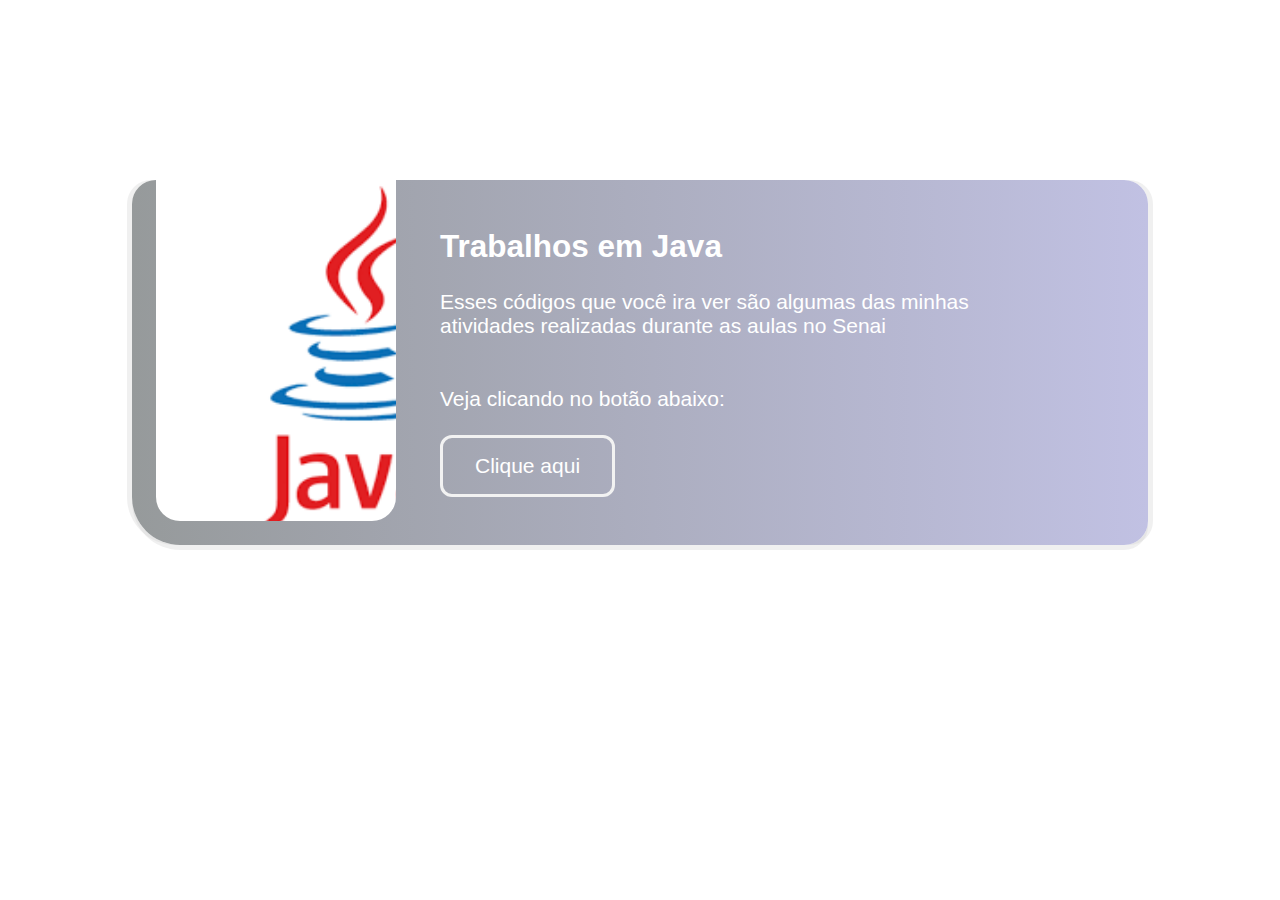
<file: trabalho-em-java2/index.html>
<html>
<head>
  <meta charset="utf-8" />
  <meta property="og:type" content="website" />
  <meta content="summary_large_image" name="twitter:card" />
  <meta content="width=device-width, initial-scale=1" name="viewport" />
  <link rel="stylesheet" href="styles.css">
</head>

<body>
  <article>
    <section class="card">
      <div class="text-content">
        <h3>Trabalhos em Java</h3>
        <p>Esses códigos que você ira ver são algumas das minhas atividades realizadas durante as aulas no Senai</p>  
        <p>Veja clicando no botão abaixo:</p>
        <a href="principal.html">Clique aqui</a>
      </div>
      <div class="visual">
        <img src="java.png" alt="100%" />
      </div>
    </section> 
  </article>
</body>
</html>
</file>
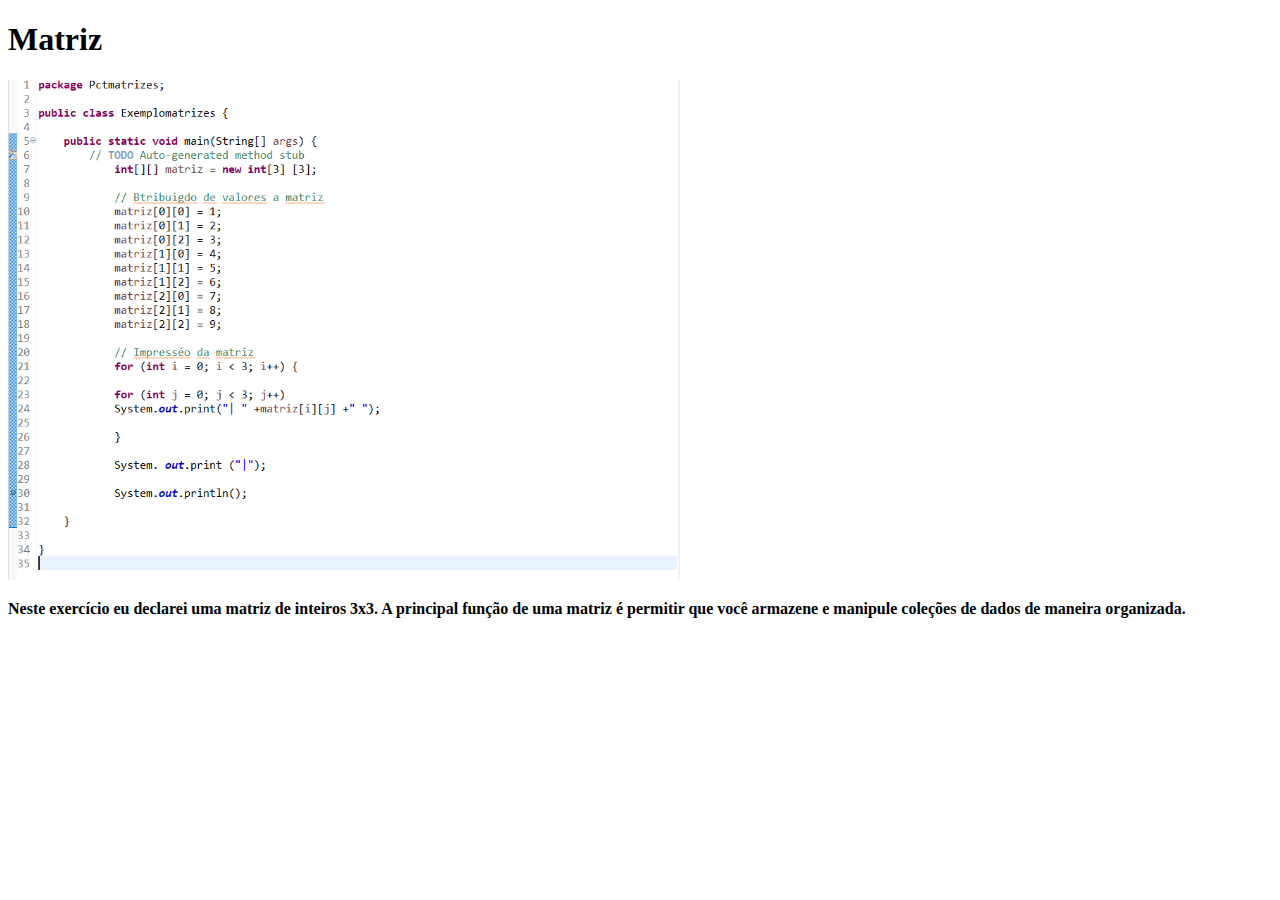
<file: trabalho-em-java2/matrizes.html>
<!DOCTYPE html>
<html lang="en">
<head>
    <meta charset="UTF-8">
    <meta http-equiv="X-UA-Compatible" content="IE=edge">
    <meta name="viewport" content="width=device-width, initial-scale=1.0">
</head>
<body>
    <title>Matriz</title>
    <link rel="stylesheet" href="estilo.css">
    <div class="cpx">
     <h1>Matriz</h1>
     <img src="Matrizes.png" width="" height="500">
     <p><b>Neste exercício eu declarei uma matriz de inteiros 3x3. A principal função de uma matriz é permitir que você
        armazene e manipule coleções de dados de maneira
        organizada.</b></p>
    </div>
    
</body>
</html>
</file>
<file: trabalho-em-java2/styles.css>
html {
    box-sizing: border-box;
  }
  *,
  *:before,
  *:after {
    box-sizing: inherit;
  }
  body {
    margin: 0;
    padding: 96px;
    font-size: 21px;
    background: #fff;
    color: #000;
    font-family: "Poppins", sans-serif;
  }
  section.card {
    background: #000046;
    background: -webkit-linear-gradient(to right, #a3a3a4, #bcbcd8); 
    background: linear-gradient(to right, #969a9b, #c1c1e3);
    border-radius: 24px 24px 24px 48px;
    padding: 48px 48px 48px 308px;
    margin: 84px 0;
    min-width: 640px;
    display: flex;
    flex-direction: row;
    align-self: flex-start;
    position: relative;
    box-shadow: 5px 0 0 0 rgba(204,204,204,0.3), -5px 0 0 0 rgba(204,204,204,0.3), 0 5px 0 0 rgba(204,204,204,0.3);
  }
  section.card .text-content {
    display: flex;
    flex-direction: column;
    width:calc(60vw - 192px);
  }
  section.card .text-content h3 {
    margin: 0;
    font-size: 1.5em;
    max-width: 20ch;
    color: #fff;
  }
  section.card .text-content p {
    margin: 25px 0 24px;
    color: #fff;
  }
  section.card .text-content a {
    border: 3px solid #f2f2f2;
    color: #ffffff;
    align-self: flex-start;
    text-decoration: none;
    padding: 16px 32px;
    border-radius: 12px;
    transition: 400ms all;
  }
  section.card .text-content a:hover {
    background: #858f8f;
    color: white;
  }
  section.card .visual {
    width: 240px;
    height: 100%;
    position: absolute;
    top: -24px;
    left: 24px;
    overflow: hidden;
    border-radius: 24px;
  }
  section.card .visual img {
    height: 110%;
  }
  article {
    margin: auto;
    display: block;
    width:calc(60vw + 248px);
    max-width:calc(920px + 248px);
    min-width:calc(640px + 248px); 
  }
  @media all and (max-width: 1100px) {
    body {
      padding: 96px 48px 24px;
    }
    article {
      width: 100%;
      min-width: 100%;
    }
    section.card {
      min-width: 100%;
    }
    section.card .text-content {
      width: 100%;
    }
  }
  @media all and (max-width: 720px) {
    body {
      padding: 48px 24px 0;
    }
    section.card {
      margin: 64px 0;
      padding: 88px 36px 36px;
      flex-direction: column;
      border-radius: 24px;
    }
    section.card .text-content h3 {
      max-width:calc(100% - 150px);
      font-size: 1em;
    }
    section.card .text-content p,
    section.card .text-content a {
      font-size: 0.8em;
    }
    section.card .visual {
      width: 150px;
      height: 150px;
      right: 16px;
      left: auto;
      border-radius: 50%;
    }
    section.card .visual img{
      width: 100%;
      height: auto;
      }
  }
</file>
<file: trabalho-em-java2/estilo.css>
cpx {
    text-align: center;
    align-items: center;
    justify-content: center;
    color: antiquewhite;
}
</file>
